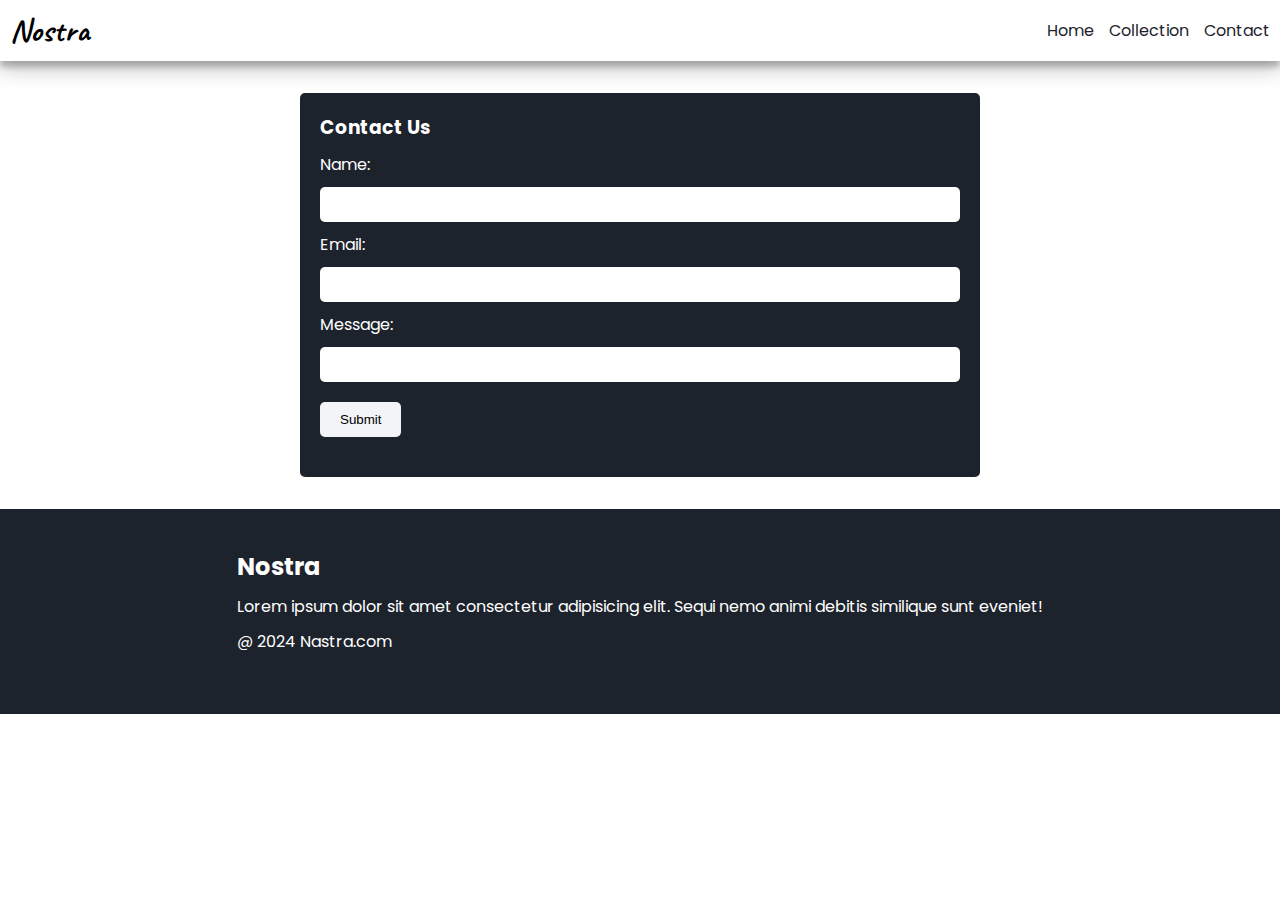
<file: contact.html>
<!DOCTYPE html>
<html lang="en">

<head>
    <meta charset="UTF-8">
    <meta name="viewport" content="width=device-width, initial-scale=1.0">
    <title>Nostra</title>
    <!-- css link -->
    <link rel="stylesheet" href="style.css">
    <!-- google font -->
    <link rel="preconnect" href="https://fonts.googleapis.com">
    <link rel="preconnect" href="https://fonts.gstatic.com" crossorigin>
    <link
        href="https://fonts.googleapis.com/css2?family=Caveat:wght@400..700&family=Libre+Baskerville:ital,wght@0,400;0,700;1,400&family=Poppins&display=swap"
        rel="stylesheet">
    <!-- font awesome -->
    <link rel="stylesheet" href="https://cdnjs.cloudflare.com/ajax/libs/font-awesome/6.5.2/css/all.min.css"
        integrity="sha512-SnH5WK+bZxgPHs44uWIX+LLJAJ9/2PkPKZ5QiAj6Ta86w+fsb2TkcmfRyVX3pBnMFcV7oQPJkl9QevSCWr3W6A=="
        crossorigin="anonymous" referrerpolicy="no-referrer" />
</head>

<body>

    <!-- navbar -->
    <nav class="navbar" style="margin-bottom: 20px;">
        <h1>Nostra</h1>
        <div class="navbar-links">
            <p class="navbar-link"><a href="./index.html">Home</a></p>
            <p class="navbar-link"><a href="./collection.html">Collection</a></p>
            <p class="navbar-link"><a href="./contact.html">Contact</a></p>
        </div>
        <!-- menu icon -->
        <div class="navbar-toggle-menu" onclick="showNavbar();">
            <i class="fa-solid fa-bars"></i>
        </div>
    </nav>

    <!-- side navbar -->

    <div class="side-navbar">
        <p style="text-align: right;" onclick="hideNavbar();"><i class="fa-solid fa-xmark"></i></p>
        <div class="side-navbar-links">
            <p class="side-navbar-link"><a href="./index.html">Home</a></p>
            <p class="side-navbar-link"><a href="./collection.html">Collection</a></p>
            <p class="side-navbar-link"><a href="./contact.html">Contact</a></p>
        </div>
    </div>

    <!-- contact -->

    <div class="contact"> 
            <h3>Contact Us</h3>
            <p>Name:</p>
            <input type="text">
            <p>Email:</p>
            <input type="text">
            <p>Message:</p>
            <input type="text">

            <div>
                <button class="submit-button">Submit</button>
            </div>
    </div>

    <!-- footer -->

    <div class="footer">
        <div class="footer-container">
            <div>
                <h2>Nostra</h2>
                <p>Lorem ipsum dolor sit amet consectetur adipisicing elit. Sequi nemo animi debitis similique sunt eveniet!</p>
            </div>

            <div>
                <i class="fa-brands fa-instagram"></i>
                <i class="fa-brands fa-twitter"></i>
                <i class="fa-brands fa-facebook"></i>
            </div>

            <p>@ 2024 Nastra.com</p>
        </div>
    </div>

    <!-- javascript -->

    <script src="./script.js"></script>
</body>

</html>
</file>
<file: style.css>
* {
    padding: 0;
    margin: 0;
}

body {
    font-family: "Poppins", sans-serif;
}

/* navbar */

.navbar {
    padding: 10px;
    display: flex;
    justify-content: space-between;
    align-items: center;
    box-shadow: rgba(0, 0, 0, 0.19) 0px 10px 20px, rgba(0, 0, 0, 0.23) 0px 6px 6px;
}

.navbar h1 {
    margin: 0;
    font-family: 'Caveat', cursive;
    font-weight: 00;
}

.navbar-links {
    display: flex;
    gap: 15px;
}

.navbar-links a {
    text-decoration: none;
    color: #1d232c;
}

.navbar-links a:hover {
    text-decoration: underline;
}

.navbar-toggle-menu {
    display: none;
}

/* side navbar */

.side-navbar {
    background-color: #1d232c;
    width: 50%;
    height: 100%;
    position: fixed;
    top: 0%;
    left: -60%;
    padding: 20px;
    color: white;
    transition: 0.2s;
}

.side-navbar-link {
    margin-bottom: 2rem;
}

.side-navbar-links a {
    color: white;
    text-decoration: none;
}

/* header */

.header {
    display: flex;
    justify-content: center;
    gap: 50px;
    padding: 50px;
}

.header-button {
    padding: 10px 20px;
    background-color: #1d232c;
    color: white;
    cursor: pointer;
    border: none;
    margin-top: 15px;
}

/* service */

.service {
    margin: 20px;
    padding: 20px;
}

.service-container-1 {
    display: flex;
    justify-content: space-between;
    align-items: center;
}

.service-container-2 {
    margin-top: 50px;
    display: flex;
    justify-content: center;
    gap: 20px;
}

.service-container-2 div * {
    margin-bottom: 10px;
}

.service-container-2 div {
    background-color: #f2f4f7;
    padding: 10px;
    border-radius: 5px;
}

/* new arrival */

.new-arrival {
    margin: 40px;
}

.new-arrival h2 {
    margin-bottom: 40px;
}

.new-arrival-cards {
    display: flex;
    flex-wrap: wrap;
    gap: 20px;
    justify-content: space-between;
}

.new-arrival-card {
    flex-basis: 20%;
    position: relative;
}

.new-arrival-button {
    padding: 10px 20px;
    background-color: #f2f4f7;
    border: none;
    border-radius: 2px;
    position: absolute;
    left: 50px;
    bottom: 40px;
    cursor: pointer;
}

/* sign up */

.sign-up {
    display: flex;
    flex-direction: column;
    align-items: center;
}

.sign-up div {
    text-align: center;
    padding: 20px;
}

.search {
    width: 80vw;
    height: 1.5rem;
    border: #1d232c solid;
    border-radius: 2px;
    margin-top: 10px;
}

.subscribe-button {
    padding: 10px 20px;
    background-color: #1d232c;
    color: #f2f4f7;
    border: none;
    cursor: pointer;
}

/* footer */

.footer {
    display: flex;
    flex-direction: column;
    align-items: center;
    margin-top: 20px;
    padding: 40px;
    background-color: #1d232c;
    color: white;
}

.footer * {
    margin-bottom: 10px;
}

/* collections page */

.product-section {
    margin-top: 3rem;
}

.search-bar {
    border: #1d232c solid;
    border-radius: 20px;
    padding: 8px;
    width: 80vw;
    display: flex;
    justify-content: space-between;
    align-items: center;
    margin: auto;
}

.search-bar input {
    border: none;
    background-color: transparent;
    width: 100%;
}

.search-bar input:focus {
    outline: none;
}

.product-container {
    margin-top: 40px;
    padding: 20px;
    display: flex;
    justify-content: space-around;
    gap: 40px;
    flex-wrap: wrap;
}

.product {
    text-align: center;
    flex-basis: 20%;
}

/* contact page */

.contact {
    background-color: #1d232c;
    color: white;
    padding: 20px;
    display: flex;
    flex-direction: column;
    width: 50%;
    margin-inline: auto;
    margin-block: 32px;
    border-radius: 5px;
}

.contact * {
    margin-bottom: 10px;
}

.contact input {
    border: none;
    padding: 10px;
    border-radius: 5px;
}

.submit-button {
    border: none;
    border-radius: 5px;
    padding: 10px 20px;
    margin-top: 10px;
    background-color: #f2f4f7;
}

/* media-query */

@media screen and (max-width: 700px) {

    /* navbar */

    .navbar-toggle-menu {
        display: block;
    }

    .navbar-links {
        display: none;
    }

    /* header */
    .header {
        flex-direction: column;
        align-items: center;
    }

    /* service */
    .service-container-1 {
        /* flex-direction: column;
        justify-content: center;
        gap: 20px; */
        display: none;
    }

    .service-container-2 {
        flex-direction: column;
    }

    /* new arrivals */
    .new-arrival-cards {
        justify-content: space-around;
    }
}
</file>
